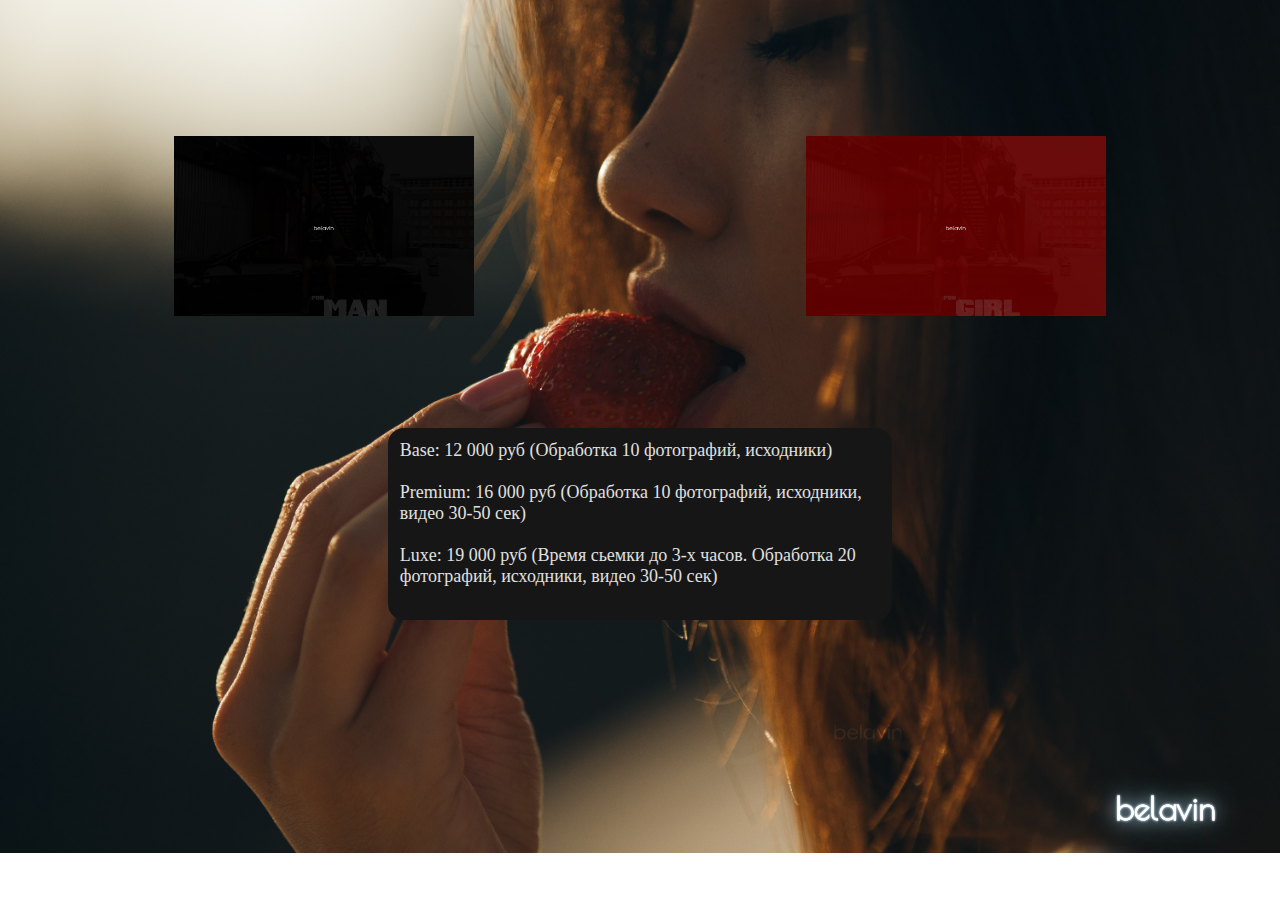
<file: akci.html>
<!DOCTYPE html>
<html lang="en">
<head>
    <meta charset="UTF-8">
    <meta name="viewport" content="width=device-width, initial-scale=1.0">
    <meta http-equiv="X-UA-Compatible" content="ie=edge">
    <link rel="stylesheet" href="css/akci.css">
    <link href="https://fonts.googleapis.com/css?family=Indie+Flower&display=swap" rel="stylesheet">
    <link href="https://fonts.googleapis.com/css?family=Poiret+One&display=swap" rel="stylesheet">
    <link href="https://maxcdn.bootstrapcdn.com/font-awesome/4.7.0/css/font-awesome.min.css" rel="stylesheet">
    <title>Акции</title>
</head>
<body>
    <div class="main"></div>
    <script src="js/akci.js"></script>
</body>
</html>
</file>
<file: css/akci.css>
body {
  background: url(../img/2.jpg) no-repeat;
  background-size: 100%;
}

/* Надпись belavin */
.belavin_brand {
  display: block;
  position: fixed;
  right: 5vw;
  bottom: 5vh;
  color: #fff;
  text-shadow: 0 0 80px red, 0 0 30px FireBrick, 0 0 6px DarkRed;
}

.belavin_brand p {
  font-weight: bold;
  line-height: 30px;
  color: #fff;
  font-family: "Poiret One", cursive;
  font-size: 2em;
  text-shadow: 0 0px 0px, 0 0 2px, 0 0 1em #bfe2ff, 0 0 0.5em #bfe2ff,
    0 0 0.1em #bfe2ff;
}

.belavin_brand p span {
  animation: neon-4 linear infinite 3s;
}

@media only screen and (min-width: 320px) and (max-width: 420px) {
  .belavin_brand {
    position: absolute;
    font-size: 0.8em;
  }
}

@keyframes neon-4 {
  78% {
    color: inherit;
    text-shadow: inherit;
  }
  79% {
    color: #0b3960;
  }
  80% {
    text-shadow: none;
  }
  81% {
    color: inherit;
    text-shadow: inherit;
  }
  82% {
    color: #0b3960;
    text-shadow: none;
  }
  83% {
    color: inherit;
    text-shadow: inherit;
  }
  92% {
    color: #0b3960;
    text-shadow: none;
  }
  92.5% {
    color: inherit;
    text-shadow: inherit;
  }
}
/* --------------------------------- */

/* ----------------------------------------- */
img {
  position: relative;
  width: 300px;
  height: auto;
  cursor: pointer;
  transition: 1s;
}

img:hover {
  transform: scale(1.7);
}

@media only screen and (min-width: 320px) and (max-width: 420px) {
  img {
    width: 150px;
    height: 100px;
  }
}

@media only screen and (min-width: 320px) and (max-width: 420px) {
  img {
    width: 145px;
    height: 100px;
  }
}

#brand {
  display: flex;
  justify-content: space-around;
  position: relative;
  top: 8em;
}

@media only screen and (width: 360px) and (height: 640px) {
  #brand {
    display: flex;
    justify-content: space-around;
    position: relative;
    top: 8em;
  }
}
@media only screen and (width: 320px) and (height: 568px) {
  #brand {
    display: flex;
    justify-content: space-around;
    position: relative;
    top: 7em;
  }
}
@media only screen and (width: 375px) and (height: 667px) {
  #brand {
    display: flex;
    justify-content: space-around;
    position: relative;
    top: 7em;
  }
}
@media only screen and (width: 414px) and (height: 736px) {
  #brand {
    display: flex;
    justify-content: space-around;
    position: relative;
    top: 7em;
  }
}
@media only screen and (width: 375px) and (height: 812px) {
  #brand {
    display: flex;
    justify-content: space-around;
    position: relative;
    top: 7em;
  }
}
@media only screen and (width: 768px) and (height: 1024px) {
  #brand {
    display: flex;
    justify-content: space-around;
    position: relative;
    top: 6em;
  }
}
@media only screen and (width: 1024px) and (height: 1366px) {
  #brand {
    display: flex;
    justify-content: space-around;
    position: relative;
    top: 6em;
  }
}

.info {
  display: flex;
  align-items: center;
  justify-content: center;
  position: relative;
  top: 15em;
}

.text_Info {
  width: 38%;
  color: rgb(224, 224, 224);
  background: rgb(22, 22, 22);
  border: rgb(22, 22, 22) solid 4px;
  border-radius: 16px;
  padding: 8px;
  font-size: 18px;
  cursor: pointer;
  transition: 1s;
}

.text_Info:hover {
  transform: scale(1.4);
}

@media only screen and (width: 360px) and (height: 640px) {
  .text_Info {
    font-size: 15px;
    width: 80%;
  }
}
@media only screen and (width: 320px) and (height: 568px) {
  .text_Info {
    font-size: 15px;
    width: 80%;
  }
}
@media only screen and (width: 375px) and (height: 667px) {
  .text_Info {
    font-size: 15px;
    width: 80%;
  }
}
@media only screen and (width: 414px) and (height: 736px) {
  .text_Info {
    font-size: 15px;
    width: 80%;
  }
}
@media only screen and (width: 375px) and (height: 812px) {
  .text_Info {
    font-size: 15px;
    width: 80%;
  }
}
@media only screen and (width: 768px) and (height: 1024px) {
  .text_Info {
    font-size: 19px;
    width: 80%;
  }
}
@media only screen and (width: 1024px) and (height: 1366px) {
  .text_Info {
    font-size: 32px;
    width: 80%;
  }
}

/* button {
  position: relative;
  width: 65px;
  height: 45px;
  left: 69em;
  top: 19em;
  border-radius: 10px;
  background: linear-gradient(
    90deg,
    rgb(0, 0, 0),
    rgba(192, 43, 43),
    transparent
  );
   background: linear-gradient(90deg,rgb(8, 8, 8), rgba(192, 43, 43, 0.774)); */
/* filter: drop-shadow(2px 5px 6px rgb(46, 41, 41));
  color: lightgrey;
} */
/* @media only screen and (min-width: 320px) and (max-width: 420px) {
  button {
    position: absolute;
    left: 11em;
    top: 20em;
  }
}

@media only screen and (width: 360px) and (height: 640px) {
  button {
    position: relative;
    left: 10.5em;
    top: 12em;
    width: 60px;
    height: 35px;
  }
} */
/*@media only screen and (width: 320px) and (height: 568px){
    button{
        position: re/lative;
        left: 1em;
        top: 12em;
        width: 60px;
        height: 35px;
    }
}*/
/* @media only screen and (width: 414px) and (height: 736px) {
  button {
    position: relative;
    left: 12em;
    top: 12em;
  }
} */
</file>
